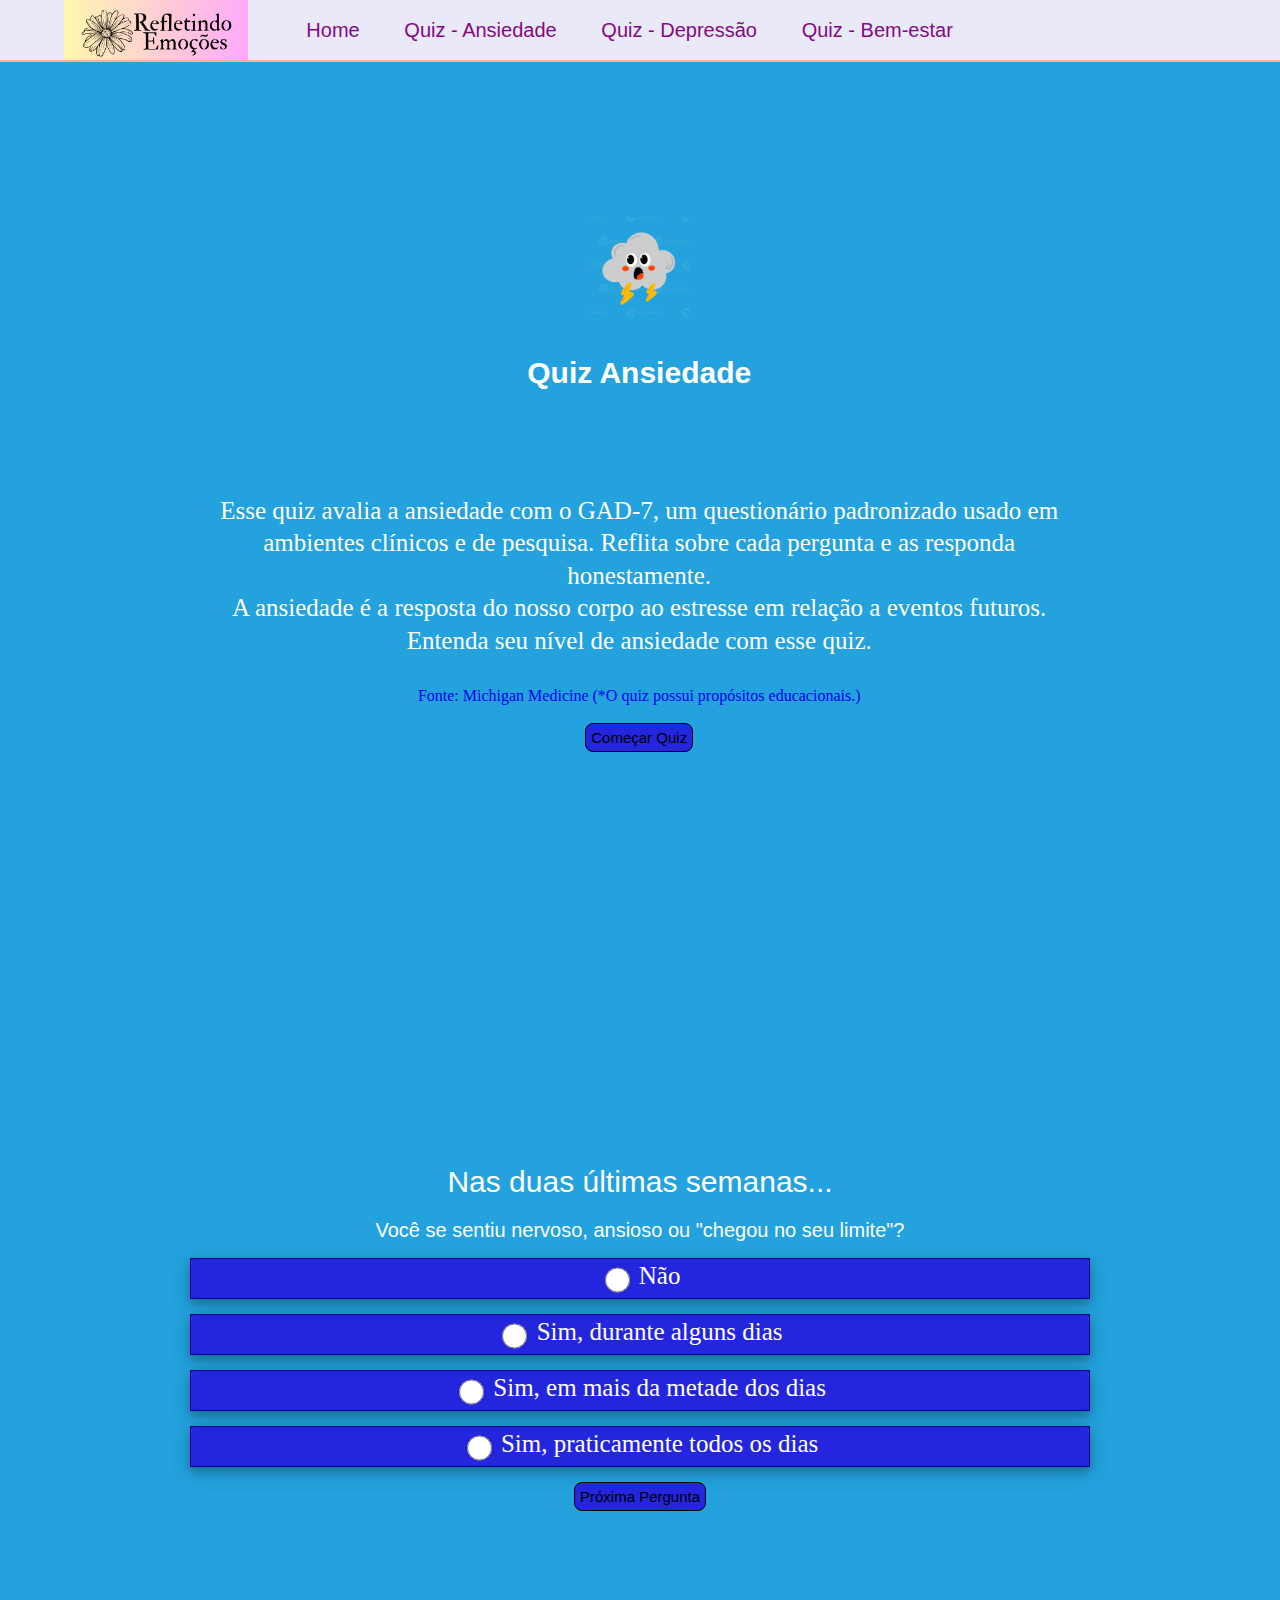
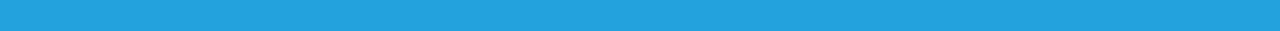
<file: quiz1.html>
<!DOCTYPE html>
<html lang="en">
<head>
    <meta charset="UTF-8">
    <meta name="viewport" content="width=device-width, initial-scale=1.0">
    <meta http-equiv="X-UA-Compatible" content="ie=edge">
    <link rel="stylesheet" href="style.css">  <!-- CSS apenas do MENU -->
    <link rel="stylesheet" href="quiz1.css">
</head>

    <title>Refletindo emoções</title>
</head>

    <body onclick="ocultarHeader()">
    <!-- MENU -->
    <nav>
        <input id="nav-toggle" type="checkbox">
        <div class="logo">    
            <img src="img/logo pronta.png" alt="">
        </div>
        <ul class="links">
            <li><a href="index.html">Home</a></li>
            <li><a href="quiz1.html">Quiz - Ansiedade</a></li>
            <li><a href="quiz2.html">Quiz - Depressão</a></li>
            <li><a href="quiz3.html">Quiz - Bem-estar</a></li>
            
        </ul>
        <label for="nav-toggle" class="icon-burger">
            <div class="line"></div>
            <div class="line"></div>
            <div class="line"></div>
        </label>
    </nav>

    <!-- HEADER -->
    <header id="cabecalho">
        <div>
            <img src="img/anxiety.png">
            <h2>Quiz Ansiedade</h2>
            <div id="p-cabecalho">
        <p>Esse quiz avalia a ansiedade com o GAD-7, um questionário padronizado usado em ambientes clínicos e de pesquisa. Reflita sobre cada pergunta e as responda honestamente.<br>A ansiedade é a resposta do nosso corpo ao estresse em relação a eventos futuros. Entenda seu nível de ansiedade com esse quiz.</p>
        <a href="https://www.uofmhealth.org/health-library/abn2339"link>Fonte: Michigan Medicine (*O quiz possui propósitos educacionais.)<br><br></a>
        <button id="comecarQuiz" onclick="iniciarQuiz()">Começar Quiz</button>
    </div> 
</header>

 <!-- QUIZ -->
    <div id="quiz">
        <div id="pergunta1">
            <h1>Nas duas últimas semanas...</h1>
            <h2>Você se sentiu nervoso, ansioso ou "chegou no seu limite"?</h2>
            <div class="r1"><input type="radio" name="q1" value="0"> Não</div>
            <div class="r2"><input type="radio" name="q1" value="1"> Sim, durante alguns dias</div>
            <div class="r3"><input type="radio" name="q1" value="2"> Sim, em mais da metade dos dias</div>
            <div class="r4"><input type="radio" name="q1" value="3"> Sim, praticamente todos os dias</div>
            <button onclick="proximaPergunta(1)">Próxima Pergunta</button>
        </div>

        <div id="pergunta2" style="display: none;">
            <h1>Nas duas últimas semanas...</h1>
            <h2>Você se preocupou muito e/ou se sentiu incapaz de controlar essas preocupações?</h2>
            <div class="r1"><input type="radio" name="q2" value="0"> Não</div>
            <div class="r2"><input type="radio" name="q2" value="1"> Sim, durante alguns dias</div>
            <div class="r3"><input type="radio" name="q2" value="2"> Sim, em mais da metade dos dias</div>
            <div class="r4"><input type="radio" name="q2" value="3"> Sim, praticamente todos os dias</div>
            <button onclick="proximaPergunta(2)">Próxima Pergunta</button>
        </div>

        <div id="pergunta3" style="display: none;">
            <h1>Nas duas últimas semanas...</h1>
            <h2>Você teve problemas para relaxar?</h2>
            <div class="r1"><input type="radio" name="q3" value="0"> Não</div>
            <div class="r2"><input type="radio" name="q3" value="1"> Sim, durante alguns dias</div>
            <div class="r3"><input type="radio" name="q3" value="2"> Sim, em mais da metade dos dias</div>
            <div class="r4"><input type="radio" name="q3" value="3"> Sim, praticamente todos os dias</div>
            <button onclick="proximaPergunta(3)">Próxima Pergunta</button>
        </div>

        <div id="pergunta4" style="display: none;">
            <h1>Nas duas últimas semanas...</h1>
            <h2>Você se sentiu tão inquieto a ponto de ser difícil ficar parado</h2>
            <div class="r1"><input type="radio" name="q4" value="0"> Não</div>
            <div class="r2"><input type="radio" name="q4" value="1"> Sim, durante alguns dias</div>
            <div class="r3"><input type="radio" name="q4" value="2"> Sim, em mais da metade dos dias</div>
            <div class="r4"><input type="radio" name="q4" value="3"> Sim, praticamente todos os dias</div>
            <button onclick="proximaPergunta(4)">Próxima Pergunta</button>
        </div>

        <div id="pergunta5" style="display: none;">
            <h1>Nas duas últimas semanas...</h1>
            <h2>Você se sentiu facilmente entediado ou irritado?</h2>
            <div class="r1"><input type="radio" name="q5" value="0"> Não</div>
            <div class="r2"><input type="radio" name="q5" value="1"> Sim, durante alguns dias</div>
            <div class="r3"><input type="radio" name="q5" value="2"> Sim, em mais da metade dos dias</div>
            <div class="r4"><input type="radio" name="q5" value="3"> Sim, praticamente todos os dias</div>
            <button onclick="proximaPergunta(5)">Próxima Pergunta</button>
        </div>

        <div id="pergunta6" style="display: none;">
            <h1>Nas duas últimas semanas...</h1>
            <h2>Você sentiu medo como se algo ruim pudesse acontecer?</h2>
            <div class="r1"><input type="radio" name="q6" value="0"> Não</div>
            <div class="r2"><input type="radio" name="q6" value="1"> Sim, durante alguns dias</div>
            <div class="r3"><input type="radio" name="q6" value="2"> Sim, em mais da metade dos dias</div>
            <div class="r4"><input type="radio" name="q6" value="3"> Sim, praticamente todos os dias</div>
            <button onclick="proximaPergunta(6)">Próxima Pergunta</button>
        </div>

        <div id="pergunta7" style="display: none;">
            <h1>Nas duas últimas semanas...</h1>
            <h2>O quão difícil foi/é trabalhar, estudar, cuidar das coisas em casa  e de si ou conviver com outras pessoas, passando por esses problemas?</h2>
            <div class="r1"><input type="radio" name="q7" value="0"> Nenhuma dificuldade</div>
            <div class="r2"><input type="radio" name="q7" value="1"> Um pouco difícil</div>
            <div class="r3"><input type="radio" name="q7" value="2"> Muito difícil</div>
            <div class="r4"><input type="radio" name="q7" value="3"> Extremamente difícil</div>
            <button onclick="proximaPergunta(7)">Próxima Pergunta</button>
        </div>
    
        <div id="resultado" style="display: none;">
            <h2>Resultado</h2>
            <p id="mensagem"></p>
            <p id="pontuacao"></p>

             <!-- MENSAGENS -->
        <div id="mensagem-none" style="display: none;">
            <p>Ansiedade leve: seus níveis de ansiedade recente estão dentro de limites saudáveis.<br>Algumas dicas rápidas ainda podem ser úteis quando você se sentir ansioso:<br>Faça exercícios de respiração;<br>Escreva sobre o seu dia;<br>Acolha-se, assim como se acolhe um amigo.</p>
            </div>
            
        <div id="mensagem-leve" style="display: none;">
            <p>Há indícios de ansiedade moderada: seus níveis de ansiedade recente estão dentro de limites saudáveis.<br>Algumas dicas rápidas ainda podem ser úteis quando você se sentir ansioso:<br>Faça exercícios de respiração;<br>Escreva sobre o seu dia;<br>Acolha-se, assim como se acolhe um amigo.</p>
            </div>
            
        <div id="mensagem-moderada" style="display: none;">
            <p>Há indícios de ansiedade moderadamente grave: seus níveis recentes de ansiedade estão dentro da faixa recomendada para consultar um médico.<br>Algumas dicas rápidas para gerenciar a ansiedade nesse momento:<br>Faça exercícios de respiração;<br>Escreva sobre o seu dia;<br>Acolha-se, assim como se acolhe um amigo.</p>
            </div>
            
        <div id="mensagem-severa" style="display: none;">
            <p>Há indícios de ansiedade severa: seus níveis recentes de ansiedade estão dentro da faixa recomendada para consultar um médico.<br>Algumas dicas rápidas para gerenciar a ansiedade nesse momento:<br>Faça exercícios de respiração;<br>Escreva sobre o seu dia;<br>Acolha-se, assim como se acolhe um amigo.</p>
            </div>
            </div> 
        </div>
        
    <!-- JS-RESULTADO -->
    <script>
        var pontuacaoTotal = 0;
    
        function ocultarHeader() {
            document.querySelector('#cabecalho').style.display = 'none';
        }

        function iniciarQuiz() {
            document.querySelector('#comecarQuiz').style.display = 'none';
            document.querySelector('#quiz').style.display = 'block'; 
        }
        function proximaPergunta(numeroPergunta) {
            var perguntaAtual = document.querySelector('#pergunta' + numeroPergunta);
            var proximaPergunta = document.querySelector('#pergunta' + (numeroPergunta + 1));
            
            if (perguntaAtual) {
                perguntaAtual.style.display = 'none'; 
                var respostas = document.querySelector('input[name="q' + numeroPergunta + '"]:checked');
                if (respostas) {
                    pontuacaoTotal += parseInt(respostas.value);
                }
            }

            if (proximaPergunta) {
                proximaPergunta.style.display = 'block'; 
            } else {
                calcularPontuacao();
            }
        }

        function calcularPontuacao() {
            var mensagem = "";
            var pontuacao = pontuacaoTotal;

            if (pontuacao >= 0 && pontuacao <= 4) {
                exibirMensagem('mensagem-none');
            } else if (pontuacao >= 5 && pontuacao <= 9) {
                exibirMensagem('mensagem-leve');
            } else if (pontuacao >= 10 && pontuacao <= 14) {
                exibirMensagem('mensagem-moderada');
            } else if (pontuacao >= 15 && pontuacao <= 21) {
                exibirMensagem('mensagem-severa');
            }

            document.querySelector('#resultado').style.display = 'block';
            document.querySelector('#pontuacao').innerText = "Pontuação total: " + pontuacao + "/21"+"\nLembre-se de que o quiz é apenas para fins educacionais. Você não deve tratar o resultado como um diagnóstico.";
        }
        function exibirMensagem(mensagemId) {
            document.querySelector('#mensagem-none').style.display = 'none';
            document.querySelector('#mensagem-leve').style.display = 'none';
            document.querySelector('#mensagem-moderada').style.display = 'none';
            document.querySelector('#mensagem-severa').style.display = 'none';
            document.getElementById(mensagemId).style.display = 'block';
        }
    </script>
</body>
</html>
</file>
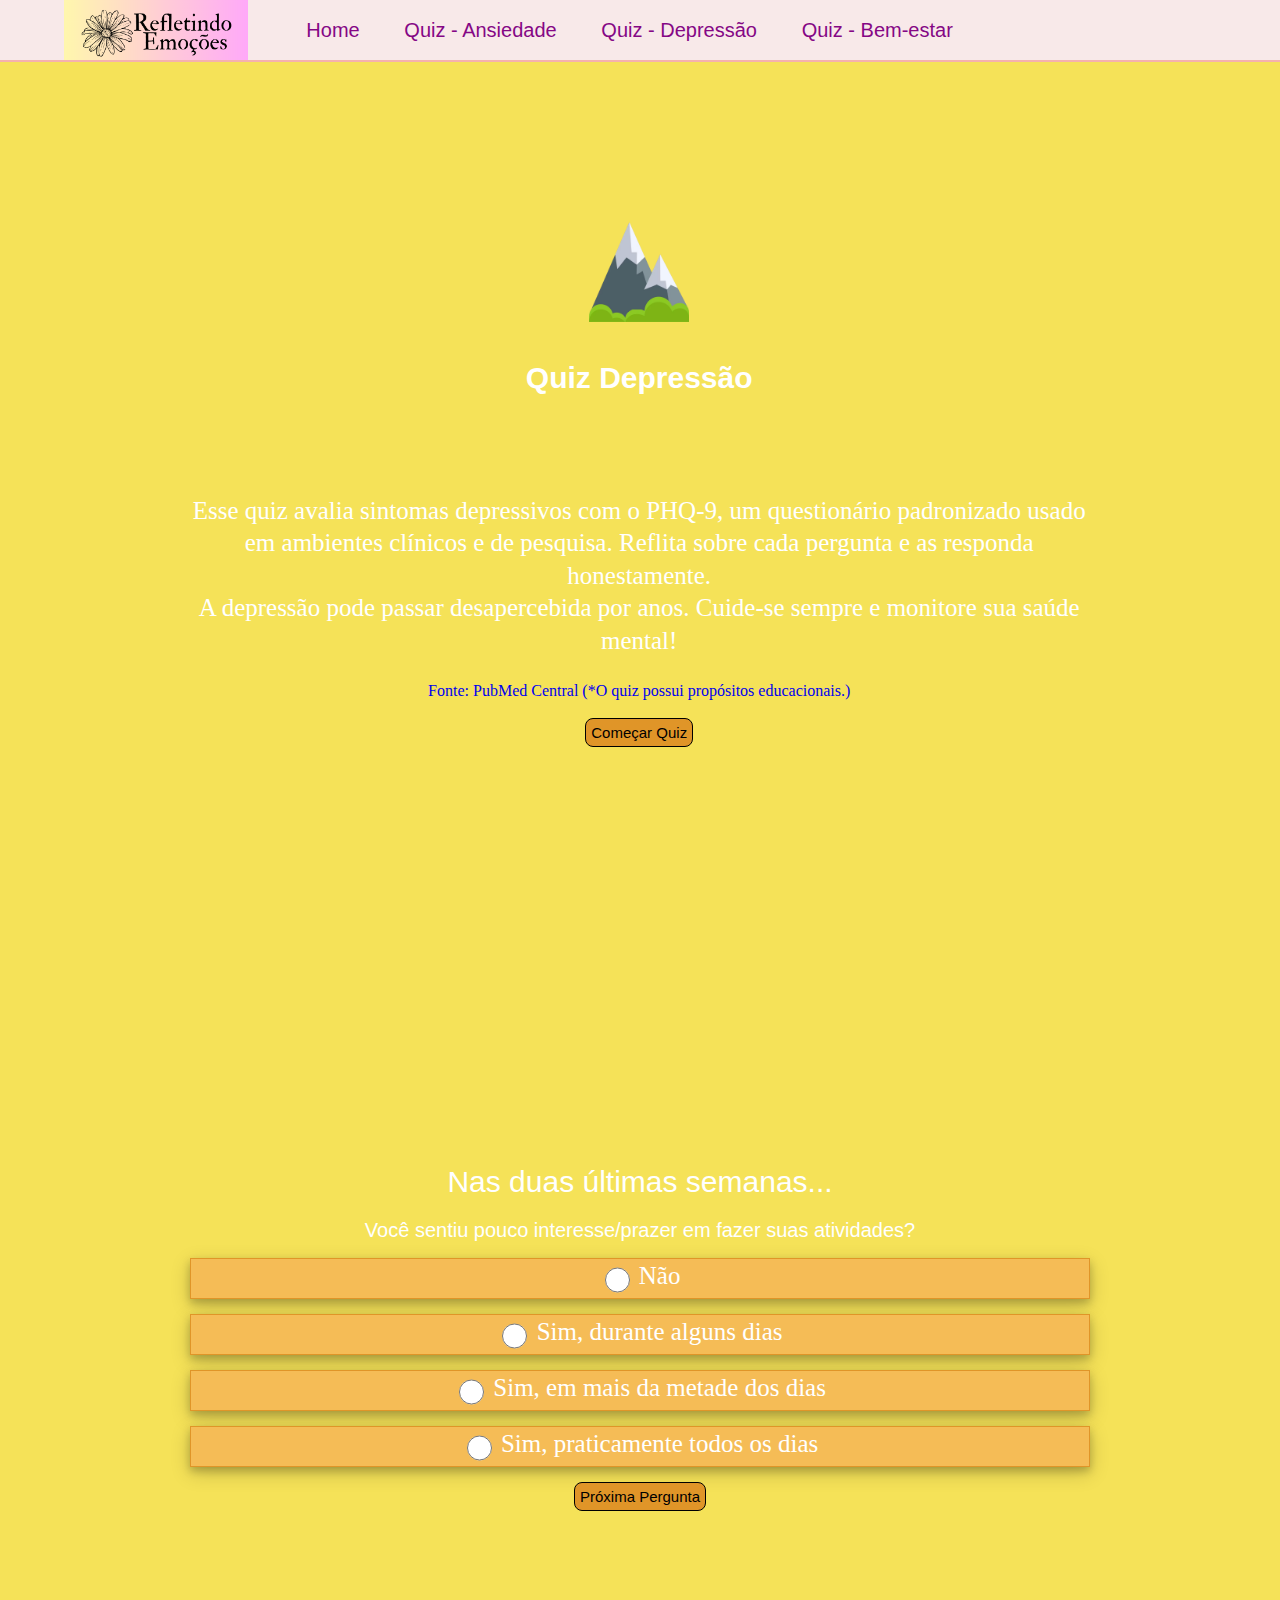
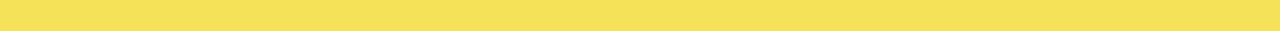
<file: quiz2.html>
<!DOCTYPE html>
<html lang="en">
<head>
    <meta charset="UTF-8">
    <meta name="viewport" content="width=device-width, initial-scale=1.0">
    <meta http-equiv="X-UA-Compatible" content="ie=edge">
    <link rel="stylesheet" href="style.css">  <!-- CSS apenas do MENU -->
    <link rel="stylesheet" href="quiz2.css">
</head>

<title>Refletindo emoções</title>
</head>

    <body onclick="ocultarHeader()">
    <!-- MENU -->
    <nav>
        <input id="nav-toggle" type="checkbox">
        <div class="logo">    
            <img src="img/logo pronta.png" alt="">
        </div>
        <ul class="links">
            <li><a href="index.html">Home</a></li>
            <li><a href="quiz1.html">Quiz - Ansiedade</a></li>
            <li><a href="quiz2.html">Quiz - Depressão</a></li>
            <li><a href="quiz3.html">Quiz - Bem-estar</a></li>
            
        </ul>
        <label for="nav-toggle" class="icon-burger">
            <div class="line"></div>
            <div class="line"></div>
            <div class="line"></div>
        </label>
    </nav>

    <!-- HEADER -->
<header id="cabecalho">
    <div>
        <img src="img/montanha_318-494459.avif">
        <h2>Quiz Depressão</h2>
        <div id="p-cabecalho">
            <p>Esse quiz avalia sintomas depressivos com o PHQ-9, um questionário padronizado usado em ambientes clínicos e de pesquisa. Reflita sobre cada pergunta e as responda honestamente.<br>A depressão pode passar desapercebida por anos. Cuide-se sempre e monitore sua saúde mental!</p>
        </div>     
        <a href="https://www.ncbi.nlm.nih.gov/pmc/articles/PMC1495268/"link>Fonte: PubMed Central (*O quiz possui propósitos educacionais.)<br><br></a>
        <button id="comecarQuiz" onclick="iniciarQuiz()">Começar Quiz</button>
    </div>  
</header>

 <!-- QUIZ -->
    <div id="quiz" >
        <div id="pergunta1" class="perguntas">
            <h1>Nas duas últimas semanas...</h1>
            <h2>Você sentiu pouco interesse/prazer em fazer suas atividades?</h2>
            <div class="r1"><input type="radio" name="q1" value="0"> Não</div>
            <div class="r2"><input type="radio" name="q1" value="1"> Sim, durante alguns dias</div>
            <div class="r3"><input type="radio" name="q1" value="2"> Sim, em mais da metade dos dias</div>
            <div class="r4"><input type="radio" name="q1" value="3"> Sim, praticamente todos os dias</div>
            <button onclick="proximaPergunta(1)">Próxima Pergunta</button>
        </div>

        <div id="pergunta2" style="display: none;" class="perguntas">
            <h1>Nas duas últimas semanas...</h1>
            <h2>Você se sentiu pra baixo ou sem esperanças?</h2>
            <div class="r1"><input type="radio" name="q2" value="0"> Não</div>
            <div class="r2"><input type="radio" name="q2" value="1"> Sim, durante alguns dias</div>
            <div class="r3"><input type="radio" name="q2" value="2"> Sim, em mais da metade dos dias</div>
            <div class="r4"><input type="radio" name="q2" value="3"> Sim, praticamente todos os dias</div>
            <button onclick="proximaPergunta(2)">Próxima Pergunta</button>
            
        </div>

        <div id="pergunta3" style="display: none;" class="perguntas">
            <h1>Nas duas últimas semanas...</h1>
            <h2>Você teve problemas para dormir ou sentiu muito sono?</h2>
            <div class="r1"><input type="radio" name="q3" value="0"> Não</div>
            <div class="r2"><input type="radio" name="q3" value="1"> Sim, durante alguns dias</div>
            <div class="r3"><input type="radio" name="q3" value="2"> Sim, em mais da metade dos dias</div>
            <div class="r4"><input type="radio" name="q3" value="3"> Sim, praticamente todos os dias</div>
            <button onclick="proximaPergunta(3)">Próxima Pergunta</button>
        </div>

        <div id="pergunta4" style="display: none;" class="perguntas">
            <h1>Nas duas últimas semanas...</h1>
            <h2>Você se sentiu cansado ou com pouca energia?</h2>
            <div class="r1"><input type="radio" name="q4" value="0"> Não</div>
            <div class="r2"><input type="radio" name="q4" value="1"> Sim, durante alguns dias</div>
            <div class="r3"><input type="radio" name="q4" value="2"> Sim, em mais da metade dos dias</div>
            <div class="r4"><input type="radio" name="q4" value="3"> Sim, praticamente todos os dias</div>
            <button onclick="proximaPergunta(4)">Próxima Pergunta</button>
        </div>

        <div id="pergunta5" style="display: none;" class="perguntas">
            <h1>Nas duas últimas semanas...</h1>
            <h2>Você ficou sem apetite ou sentiu fome demais?</h2>
            <div class="r1"><input type="radio" name="q5" value="0"> Não</div>
            <div class="r2"><input type="radio" name="q5" value="1"> Sim, durante alguns dias</div>
            <div class="r3"><input type="radio" name="q5" value="2"> Sim, em mais da metade dos dias</div>
            <div class="r4"><input type="radio" name="q5" value="3"> Sim, praticamente todos os dias</div>
            <button onclick="proximaPergunta(5)">Próxima Pergunta</button>
        </div>

        <div id="pergunta6" style="display: none;" class="perguntas">
            <h1>Nas duas últimas semanas...</h1>
            <h2>Você chegou a pensar que é um fracasso e/ou uma vergonha para sua família ou para si?</h2>
            <div class="r1"><input type="radio" name="q6" value="0"> Não</div>
            <div class="r2"><input type="radio" name="q6" value="1"> Sim, durante alguns dias</div>
            <div class="r3"><input type="radio" name="q6" value="2"> Sim, em mais da metade dos dias</div>
            <div class="r4"><input type="radio" name="q6" value="3"> Sim, praticamente todos os dias</div>
            <button onclick="proximaPergunta(6)">Próxima Pergunta</button>
        </div>

        <div id="pergunta7" style="display: none;" class="perguntas">
            <h1>Nas duas últimas semanas...</h1>
            <h2>Você teve problemas para se concentrar nas suas atividades, mesmo as rotineiras?</h2>
            <div class="r1"><input type="radio" name="q7" value="0"> Não</div>
            <div class="r2"><input type="radio" name="q7" value="1"> Sim, durante alguns dias</div>
            <div class="r3"><input type="radio" name="q7" value="2"> Sim, em mais da metade dos dias</div>
            <div class="r4"><input type="radio" name="q7" value="3"> Sim, praticamente todos os dias</div>
            <button onclick="proximaPergunta(7)">Próxima Pergunta</button>
        </div>

        <div id="pergunta8" style="display: none;" class="perguntas">
            <h1>Nas duas últimas semanas...</h1>
            <h2>Você pensou em machucar a si mesmo?</h2>
            <div class="r1"><input type="radio" name="q8" value="0"> Não</div>
            <div class="r2"><input type="radio" name="q8" value="1"> Sim, durante alguns dias</div>
            <div class="r3"><input type="radio" name="q8" value="2"> Sim, em mais da metade dos dias</div>
            <div class="r4"><input type="radio" name="q8" value="3"> Sim, praticamente todos os dias</div>
            <button onclick="proximaPergunta(8)">Próxima Pergunta</button>
        </div>

        <div id="pergunta9" style="display: none;" class="perguntas">
            <h1>Nas duas últimas semanas...</h1>
            <h2>O quão difícil foi/é trabalhar, estudar, cuidar das coisas em casa  e de si ou conviver com outras pessoas, passando por esses problemas?</h2>
            <div class="r1"><input type="radio" name="q9" value="0"> Nenhuma dificuldade</div>
            <div class="r2"><input type="radio" name="q9" value="1"> Um pouco difícil</div>
            <div class="r3"><input type="radio" name="q9" value="2"> Muito difícil</div>
            <div class="r4"><input type="radio" name="q9" value="3"> Extremamente difícil</div>
            <button onclick="proximaPergunta(9)">Próxima Pergunta</button>
        </div>
    
        <div id="resultado" style="display: none;">
            <h2>Resultado</h2>
            <p id="mensagem"></p>
            <p id="pontuacao"></p>
            
                <!-- MENSAGENS -->
        <div id="mensagem-none" style="display: none;" class="mensagens">
            <img src="img/felicidade.avif" alt="Feliz">
            <p>Não há indícios de depressão! Por enquanto é bom estar ciente de alguns sinais iniciais sutis de transtornos depressivos:<br>Perca de interesse em fazer coisas que você gosta;<br>Ter problemas para dormir/dormir demais;<br>Mudanças no apetite sem razões aparentes.</p>
            </div>
        
        <div id="mensagem-leve" style="display: none;" class="mensagens">
            <img src="img/umpoucofeliz.png" alt="Um pouco feliz">
            <p>Há indícios leves de depressão: sintomas depressivos leves geralmente não requerem tratamento, mas pode ser bom refazer este teste em 2 semanas para se manter vigilante. É bom estar ciente de alguns sinais iniciais sutis de transtornos depressivos:<br>Perca de interesse em fazer coisas que você gosta;<br>Ter problemas para dormir/dormir demais;<br>Mudanças no apetite sem razões aparentes.</p>
            </div>
        
        <div id="mensagem-moderada" style="display: none;" class="mensagens">
            <img src="img/neutro.png" alt="Neutro">
            <p>Com base na sua pontuação, é recomendável buscar um diagnóstico adequado de um profissional de saúde mental.<br>Dados revelam que demora cerca de 11 anos para que alguém procure tratamento psicológico.<br>Acolha-se, assim como se acolhe um amigo. Procure ajuda!</p>
            </div>
        
        <div id="mensagem-severa" style="display: none;" class="mensagens">
            <img src="img/triste.png" alt="triste">
            <p>Com base na sua pontuação, é recomendável buscar um diagnóstico adequado de um profissional de saúde mental.<br>Dados revelam que demora cerca de 11 anos para que alguém procure tratamento psicológico.<br>Acolha-se, assim como se acolhe um amigo. Procure ajuda!</p>
            </div>
        </div> 
            </div>

    <!-- JS-RESULTADO -->
    <script>
        var pontuacaoTotal = 0;
    
        function ocultarHeader() {
            document.querySelector('#cabecalho').style.display = 'none';
        }

        function iniciarQuiz() {
            document.querySelector('#comecarQuiz').style.display = 'none';
            document.querySelector('#quiz').style.display = 'block'; 
        }
        function proximaPergunta(numeroPergunta) {
            var perguntaAtual = document.querySelector('#pergunta' + numeroPergunta);
            var proximaPergunta = document.querySelector('#pergunta' + (numeroPergunta + 1));
            
            if (perguntaAtual) {
                perguntaAtual.style.display = 'none'; 
                var respostas = document.querySelector('input[name="q' + numeroPergunta + '"]:checked');
                if (respostas) {
                    pontuacaoTotal += parseInt(respostas.value);
                }
            }

            if (proximaPergunta) {
                proximaPergunta.style.display = 'block'; 
            } else {
                calcularPontuacao();
            }
        }

        function calcularPontuacao() {
            var mensagem = "";
            var pontuacao = pontuacaoTotal;

            if (pontuacao >= 0 && pontuacao <= 4) {
                exibirMensagem('mensagem-none');
            } else if (pontuacao >= 5 && pontuacao <= 9) {
                exibirMensagem('mensagem-leve');
            } else if (pontuacao >= 10 && pontuacao <= 19) {
                exibirMensagem('mensagem-moderada');
            } else if (pontuacao >= 20 && pontuacao <= 27) {
                exibirMensagem('mensagem-severa');
            }

            document.querySelector('#resultado').style.display = 'block';
            document.querySelector('#pontuacao').innerText = "Pontuação total: " + pontuacao + "/27"+"\nLembre-se de que o quiz é apenas para fins educacionais. Você não deve tratar o resultado como um diagnóstico.";
        }
        function exibirMensagem(mensagemId) {
            document.querySelector('#mensagem-none').style.display = 'none';
            document.querySelector('#mensagem-leve').style.display = 'none';
            document.querySelector('#mensagem-moderada').style.display = 'none';
            document.querySelector('#mensagem-severa').style.display = 'none';
            document.getElementById(mensagemId).style.display = 'block';
        }
    </script>
</body>
</html>
</file>
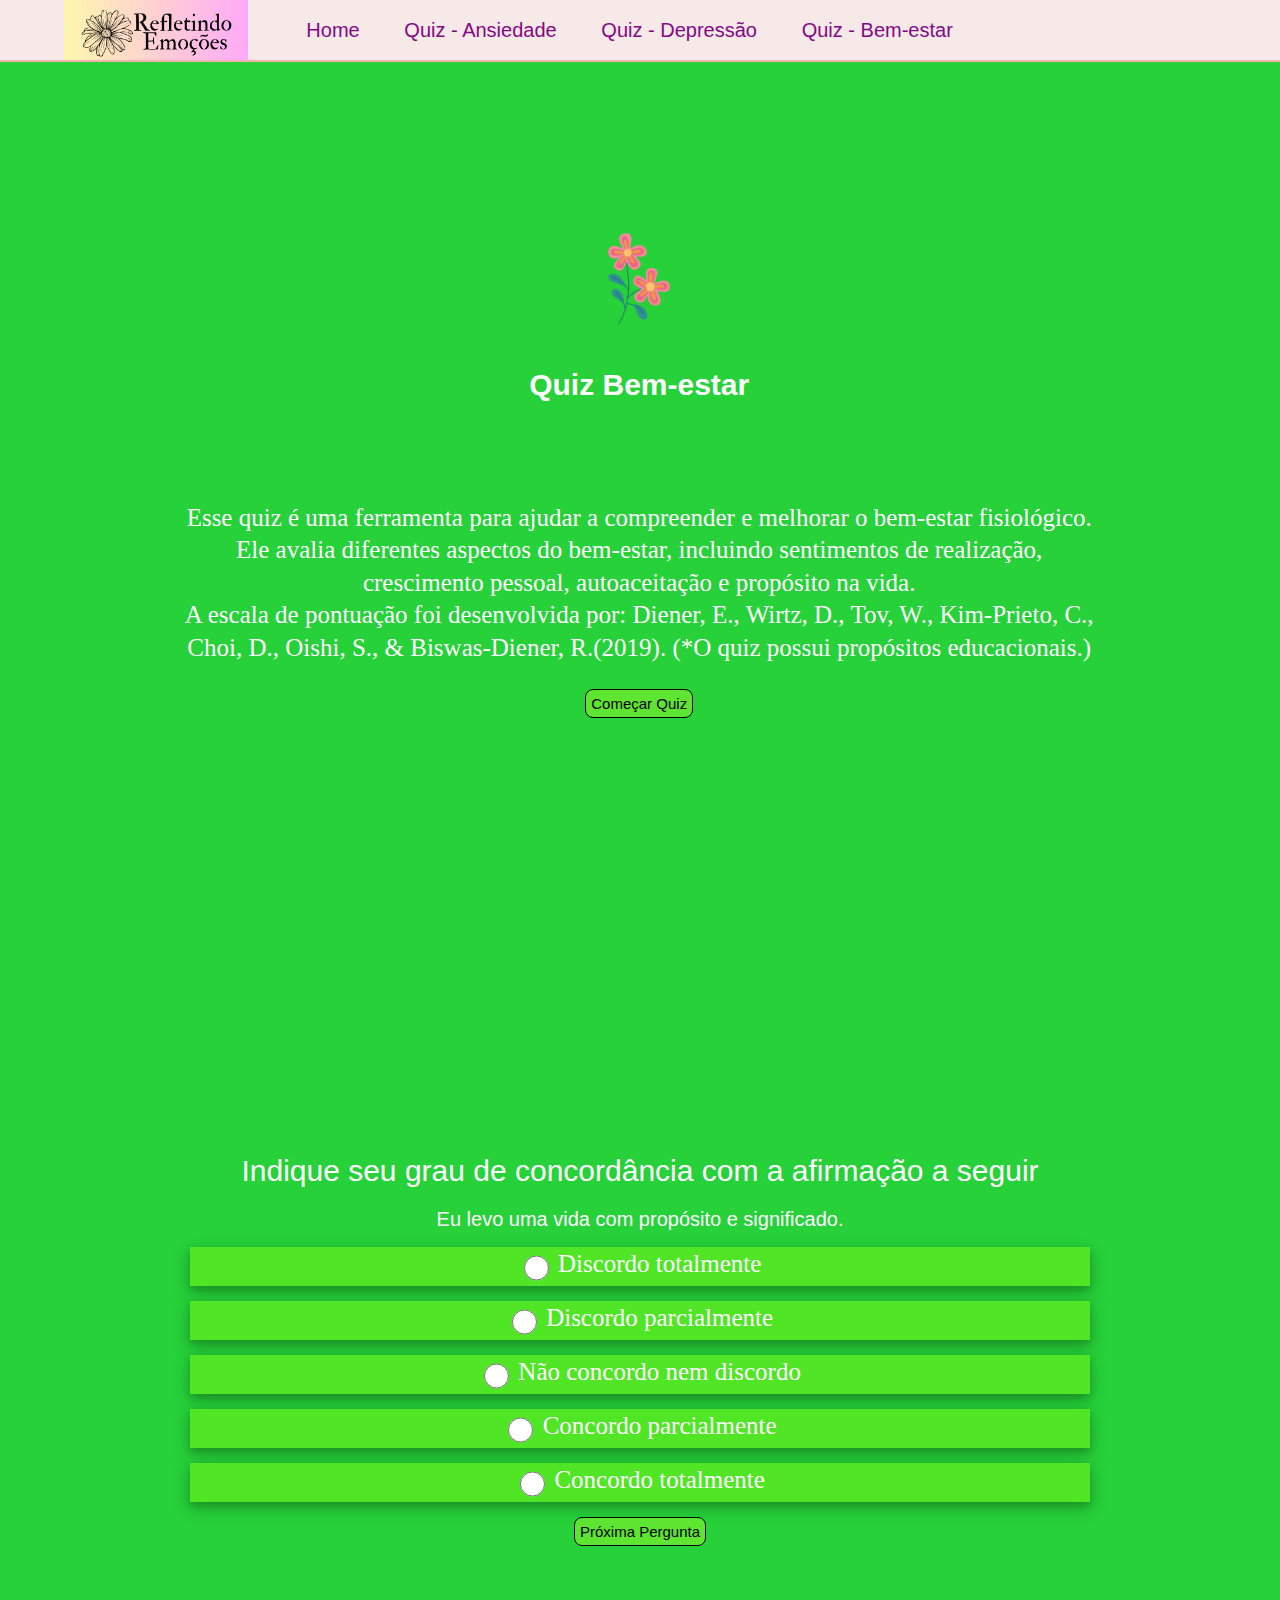
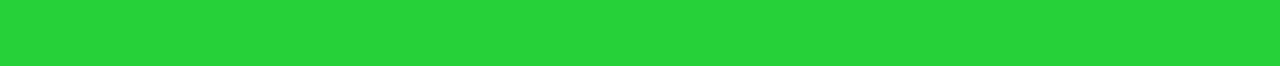
<file: quiz3.html>
<!DOCTYPE html>
<html lang="en">
<head>
    <meta charset="UTF-8">
    <meta name="viewport" content="width=device-width, initial-scale=1.0">
    <meta http-equiv="X-UA-Compatible" content="ie=edge">
    <link rel="stylesheet" href="style.css">  <!-- CSS apenas do MENU -->
    <link rel="stylesheet" href="quiz3.css">
</head>

<title>Refletindo emoções</title>
</head>

    <body onclick="ocultarHeader()">
    <!-- MENU -->
    <nav>
        <input id="nav-toggle" type="checkbox">
        <div class="logo">    
            <img src="img/logo pronta.png" alt="">
        </div>
        <ul class="links">
            <li><a href="index.html">Home</a></li>
            <li><a href="quiz1.html">Quiz - Ansiedade</a></li>
            <li><a href="quiz2.html">Quiz - Depressão</a></li>
            <li><a href="quiz3.html">Quiz - Bem-estar</a></li>
            
        </ul>
        <label for="nav-toggle" class="icon-burger">
            <div class="line"></div>
            <div class="line"></div>
            <div class="line"></div>
        </label>
    </nav>

     <!-- HEADER -->
<header id="cabecalho">
    <div>
        <img src="img/flor.png" alt="Flor">
        <h2>Quiz Bem-estar</h2>
        <p>Esse quiz é uma ferramenta para ajudar a compreender e melhorar o bem-estar fisiológico. Ele avalia diferentes aspectos do bem-estar, incluindo sentimentos de realização, crescimento pessoal, autoaceitação e propósito na vida.<br>
        A escala de pontuação foi desenvolvida por: Diener, E., Wirtz, D., Tov, W., Kim-Prieto, C., Choi, D., Oishi, S., & Biswas-Diener, R.(2019). (*O quiz possui propósitos educacionais.)</p>
        <button id="comecarQuiz" onclick="iniciarQuiz()">Começar Quiz</button>
    </div> 
</header>

 <!-- QUIZ -->
    <div id="quiz">
        <div id="pergunta1" class="perguntas">
            <h1>Indique seu grau de concordância com a afirmação a seguir</h1>
            <h2>Eu levo uma vida com propósito e significado.</h2>
            <div class="r1"><input type="radio" name="q1" value="0"> Discordo totalmente</div>
            <div class="r2"><input type="radio" name="q1" value="1"> Discordo parcialmente</div>
            <div class="r3"><input type="radio" name="q1" value="2"> Não concordo nem discordo</div>
            <div class="r4"><input type="radio" name="q1" value="3"> Concordo parcialmente</div>
            <div class="r5"><input type="radio" name="q1" value="4"> Concordo totalmente</div>
            <button onclick="proximaPergunta(1)">Próxima Pergunta</button>
        </div>

        <div id="pergunta2" style="display: none;" class="perguntas">
            <h1>Indique seu grau de concordância com a afirmação a seguir</h1>
            <h2>Minhas relações sociais me dão apoio e são gratificantes.</h2>
            <div class="r1"><input type="radio" name="q2" value="0"> Discordo totalmente</div>
            <div class="r2"><input type="radio" name="q2" value="1"> Discordo parcialmente</div>
            <div class="r3"><input type="radio" name="q2" value="2"> Não concordo nem discordo</div>
            <div class="r4"><input type="radio" name="q2" value="3"> Concordo parcialmente</div>
            <div class="r5"><input type="radio" name="q2" value="4"> Concordo totalmente</div>
            <button onclick="proximaPergunta(2)">Próxima Pergunta</button>
        </div>

        <div id="pergunta3" style="display: none;" class="perguntas">
            <h1>Indique seu grau de concordância com a afirmação a seguir</h1>
            <h2>Me empolgo com minhas atividades diárias.</h2>
            <div class="r1"><input type="radio" name="q3" value="0"> Discordo totalmente</div>
            <div class="r2"><input type="radio" name="q3" value="1"> Discordo parcialmente</div>
            <div class="r3"><input type="radio" name="q3" value="2"> Não concordo nem discordo</div>
            <div class="r4"><input type="radio" name="q3" value="3"> Concordo parcialmente</div>
            <div class="r5"><input type="radio" name="q3" value="4"> Concordo totalmente</div>
            <button onclick="proximaPergunta(3)">Próxima Pergunta</button>
        </div>

        <div id="pergunta4" style="display: none;" class="perguntas">
            <h1>Indique seu grau de concordância com a afirmação a seguir</h1>
            <h2>Contribuo para a felicidade e bem-estar dos outros.</h2>
            <div class="r1"><input type="radio" name="q4" value="0"> Discordo totalmente</div>
            <div class="r2"><input type="radio" name="q4" value="1"> Discordo parcialmente</div>
            <div class="r3"><input type="radio" name="q4" value="2"> Não concordo nem discordo</div>
            <div class="r4"><input type="radio" name="q4" value="3"> Concordo parcialmente</div>
            <div class="r5"><input type="radio" name="q4" value="4"> Concordo totalmente</div>
            <button onclick="proximaPergunta(4)">Próxima Pergunta</button>
        </div>

        <div id="pergunta5" style="display: none;" class="perguntas">
            <h1>Indique seu grau de concordância com a afirmação a seguir</h1>
            <h2>Sou competente e capaz de fazer atividades que são importantes para mim.</h2>
            <div class="r1"><input type="radio" name="q5" value="0"> Discordo totalmente</div>
            <div class="r2"><input type="radio" name="q5" value="1"> Discordo parcialmente</div>
            <div class="r3"><input type="radio" name="q5" value="2"> Não concordo nem discordo</div>
            <div class="r4"><input type="radio" name="q5" value="3"> Concordo parcialmente</div>
            <div class="r5"><input type="radio" name="q5" value="4"> Concordo totalmente</div>
            <button onclick="proximaPergunta(5)">Próxima Pergunta</button>
        </div>

        <div id="pergunta6" style="display: none;" class="perguntas">
            <h1>Indique seu grau de concordância com a afirmação a seguir</h1>
            <h2>Sou uma boa pessoa e minha vida é boa.</h2>
            <div class="r1"><input type="radio" name="q6" value="0"> Discordo totalmente</div>
            <div class="r2"><input type="radio" name="q6" value="1"> Discordo parcialmente</div>
            <div class="r3"><input type="radio" name="q6" value="2"> Não concordo nem discordo</div>
            <div class="r4"><input type="radio" name="q6" value="3"> Concordo parcialmente</div>
            <div class="r5"><input type="radio" name="q6" value="4"> Concordo totalmente</div>
            <button onclick="proximaPergunta(6)">Próxima Pergunta</button>
        </div>

        <div id="pergunta7" style="display: none;" class="perguntas">
            <h1>Indique seu grau de concordância com a afirmação a seguir</h1>
            <h2>Estou otimista em relação ao meu futuro.</h2>
            <div class="r1"><input type="radio" name="q7" value="0"> Discordo totalmente</div>
            <div class="r2"><input type="radio" name="q7" value="1"> Discordo parcialmente</div>
            <div class="r3"><input type="radio" name="q7" value="2"> Não concordo nem discordo</div>
            <div class="r4"><input type="radio" name="q7" value="3"> Concordo parcialmente</div>
            <div class="r5"><input type="radio" name="q7" value="4"> Concordo totalmente</div>
            <button onclick="proximaPergunta(7)">Próxima Pergunta</button>
        </div>
    
        <div id="pergunta8" style="display: none;" class="perguntas">
            <h1>Indique seu grau de concordância com a afirmação a seguir</h1>
            <h2>As pessoas me respeitam.</h2>
            <div class="r1"><input type="radio" name="q8" value="0"> Discordo totalmente</div>
            <div class="r2"><input type="radio" name="q8" value="1"> Discordo parcialmente</div>
            <div class="r3"><input type="radio" name="q8" value="2"> Não concordo nem discordo</div>
            <div class="r4"><input type="radio" name="q8" value="3"> Concordo parcialmente</div>
            <div class="r5"><input type="radio" name="q8" value="4"> Concordo totalmente</div>
            <button onclick="proximaPergunta(8)">Próxima Pergunta</button>
        </div>

        <div id="resultado" style="display: none;" class="perguntas">
            <h2>Resultado</h2>
            <p id="mensagem"></p>
            <p id="pontuacao"></p>

                    <!-- MENSAGENS -->
        <div id="mensagem-insatisfacao" style="display: none;" class="perguntas">
            <p>Como muitos, você pode estar se sentindo insatisfeito com sua situação atual. Apenas lembre-se que é normal. Não seria surpreendente se algumas pessoas que você conhece também sentissem o mesmo, mas estivessem nervosas demais para dizer algo sobre isso. Continue investindo em você mesmo e você verá resultados. Busque ajuda! Acolha-se, assim como se acolhe um amigo!🌻</p>
        </div>

        <div id="mensagem-destaques" style="display: none;" class="perguntas">
            <p>Como muitos, você tem destaques em algumas áreas da sua vida, mas também pode estar enfrentando alguns desafios ou fatores estressantes. Isso é normal para todos e todos temos altos e baixos de vez em quando. Continue investindo em você mesmo e você verá resultados!🌻</p>
        </div>

        <div id="mensagem-proposito" style="display: none;" class="perguntas">
            <p>🌟Você tem um senso de propósito e significado em sua vida, relacionamentos positivos com outras pessoas e sentimentos de crescimento e realização pessoal. Continue o que você está fazendo!🌟</p>
        </div>

    </div>
    
    </div>

 <!-- JS-RESULTADO -->
    <script>
        var pontuacaoTotal = 0;
    
        function ocultarHeader() {
            document.querySelector('#cabecalho').style.display = 'none';
        }

        function iniciarQuiz() {
            document.querySelector('#comecarQuiz').style.display = 'none';
            document.querySelector('#quiz').style.display = 'block'; 
        }
        function proximaPergunta(numeroPergunta) {
            var perguntaAtual = document.querySelector('#pergunta' + numeroPergunta);
            var proximaPergunta = document.querySelector('#pergunta' + (numeroPergunta + 1));
            
            if (perguntaAtual) {
                perguntaAtual.style.display = 'none'; 
                var respostas = document.querySelector('input[name="q' + numeroPergunta + '"]:checked');
                if (respostas) {
                    pontuacaoTotal += parseInt(respostas.value);
                }
            }

            if (proximaPergunta) {
                proximaPergunta.style.display = 'block'; 
            } else {
                calcularPontuacao();
            }
        }
    
        function calcularPontuacao() {
            var pontuacao = pontuacaoTotal;
            if (pontuacao >= 0 && pontuacao <= 9) {
                exibirMensagem('mensagem-insatisfacao');
            } else if (pontuacao >= 10 && pontuacao <= 23) {
                exibirMensagem('mensagem-destaques');
            } else if (pontuacao >= 24 && pontuacao <= 32) {
                exibirMensagem('mensagem-proposito');
            }

            document.querySelector('#resultado').style.display = 'block';
            document.querySelector('#pontuacao').innerText = "Pontuação total: " + pontuacao + "/32" + "\nLembre-se de que o quiz é apenas para fins educacionais. Você não deve tratar o resultado como um diagnóstico.";
        }

        function exibirMensagem(mensagemId) {
            document.querySelector('#mensagem-insatisfacao').style.display = 'none';
            document.querySelector('#mensagem-destaques').style.display = 'none';
            document.querySelector('#mensagem-proposito').style.display = 'none';
            document.getElementById(mensagemId).style.display = 'block';
        }
    </script>
</body>
</html>
</file>
<file: style.css>
/* MENU STYLES */
nav {
	position: fixed;
	z-index: 10;
	left: 0;
	right: 0;
	top: 0;
	font-family:'Trebuchet MS', 'Lucida Sans Unicode', 'Lucida Grande', 'Lucida Sans', Arial, sans-serif;
	padding: 0 5%;
	height: 60px;
	background: none;
	border-bottom: 2px solid #f5b1ae;
}
nav .logo {
	float: left;
	width: 220px;
	height: 60px;
	display: flex;
	align-items: left;
	font-size: 24px;
    margin-top: 0px;
}
nav .links {
	float: center;
	padding: 0;
	margin: 0;
	width: 60%;
	height: 100%;
	display: flex;
	justify-content: space-around;
	align-items: center;
}
nav .links li {
	list-style: none;
}
nav .links a {
	display: block;
	padding: 1em;
	font-size: 20px;
	color: #850785;
	text-decoration: double;
}
 a:hover {
	background-color: #f8e9e9;
  }
#nav-toggle {
	position: absolute;
	top: -100px;
}
nav .icon-burger {
	display: none;
	position: absolute;
	right: 5%;
	top: 50%;
	transform: translateY(-50%);
}
nav .icon-burger .line {
	width: 30px;
	height: 5px;
	background-color: #850785;
	margin: 5px;
	border-radius: 3px;
	transition: all .3s ease-in-out;
}
/* MENU RESPOSIVIDADE */
@media screen and (max-width: 768px) {
	nav .logo {
		float: none;
		width: 200px;
		justify-content: left;
	}
	nav .links {
		float: none;
		position: fixed;
		z-index: 9;
		left: 0;
		right: 0;
		top: 100px;
		bottom: 100%;
		width: auto;
		height: auto;
		flex-direction: column;
		justify-content: space-evenly;
		background-color: #fff;
		overflow: hidden;
		box-sizing: border-box;
		transition: all .5s ease-in-out;
	}
	nav .links a {
		font-size: 20px;
	}
	nav :checked ~ .links {
		bottom: 0;
	}
	nav .icon-burger {
		display: block;
	}
	nav :checked ~ .icon-burger .line:nth-child(1) {
		transform: translateY(10px) rotate(225deg);
	}
	nav :checked ~ .icon-burger .line:nth-child(3) {
		transform: translateY(-10px) rotate(-225deg);
	}
	nav :checked ~ .icon-burger .line:nth-child(2) {
		opacity: 0;
	}
	
}
</file>
<file: quiz1.css>
body {
  text-align: center;
  margin: 0;
  padding: 100px; 
  background-color:  rgb(35, 162, 221);
  overflow-y:hidden;
  overflow-x: hidden;
  display: flex;
  flex-direction: column;
  justify-content: center;
  color: white;
}

/* MENU STYLES */
nav {
position: fixed;
z-index: 10;
left: 0;
right: 0;
top: 0;
font-family:'Trebuchet MS', 'Lucida Sans Unicode', 'Lucida Grande', 'Lucida Sans', Arial, sans-serif;
padding: 0 5%;
height: 60px;
background:#eae9f8;
border-bottom: 2px solid #f5b1ae;
}
nav .logo {
  float: left;
  width: 220px;
  height: 60px;
  display: flex;
  align-items: left;
  font-size: 24px;
    margin-top: 0px;
  }
  nav .links {
  float: center;
  padding: 0;
  margin: 0;
  width: 60%;
  height: 100%;
  display: flex;
  justify-content: space-around;
  align-items: center;
  }
  nav .links li {
  list-style: none;
  }
  nav .links a {
  display: block;
  padding: 1em;
  font-size: 20px;
  color: #850785;
  text-decoration: double;
  }
  a:hover {
  background-color: #f8c7c7;
  }
  #nav-toggle {
  position: absolute;
  top: -100px;
  }
  nav .icon-burger {
  display: none;
  position: absolute;
  right: 5%;
  top: 50%;
  transform: translateY(-50%);
  }
  nav .icon-burger .line {
  width: 30px;
  height: 5px;
  background-color: #850785;
  margin: 5px;
  border-radius: 3px;
  transition: all .3s ease-in-out;
  }
  /* MENU RESPOSIVIDADE */
  @media screen and (max-width: 768px) {
    nav .logo {
      float: none;
      width: 200px;
      justify-content: left;
    }
    nav .links {
      float: none;
      position: fixed;
      z-index: 9;
      left: 0;
      right: 0;
      top: 100px;
      bottom: 100%;
      width: auto;
      height: auto;
      flex-direction: column;
      justify-content: space-evenly;
      background-color: #fff;
      overflow: hidden;
      box-sizing: border-box;
      transition: all .5s ease-in-out;
    }
    nav .links a {
      font-size: 20px;
    }
    nav :checked ~ .links {
      bottom: 0;
    }
    nav .icon-burger {
      display: block;
    }
    nav :checked ~ .icon-burger .line:nth-child(1) {
      transform: translateY(10px) rotate(225deg);
    }
    nav :checked ~ .icon-burger .line:nth-child(3) {
      transform: translateY(-10px) rotate(-225deg);
    }
    nav :checked ~ .icon-burger .line:nth-child(2) {
      opacity: 0;
    }
    
    }
    
    /*Página inicial do quiz*/
    header {
      display: flex;
      flex-direction: column;
      align-items: center;
      justify-content: center; 
      width: 98%;
      min-height: 100vh;
      padding: 10px; 
      margin-bottom: 200px;
      margin-top: -7%;
    }
    
    h1{
      font: normal 30px Arial;
    }
    h2{
      font: normal 20px Arial;
    }
    
    p{
      padding: 5px;
      font: normal 25px Comic Sans MS, Comic Sans, cursive;
      margin-left: 7%;
      margin-right: 7%;
      line-height: 1.3;
    }
    
    #p-descritivo{
      font:normal 20px Arial;
      margin-top: 20%;
    }
    
    a:active{
      color: #2326dd;
    }
    
    a{
      text-decoration: none;
    }
    
    a:hover{
      background-color:  rgb(35, 162, 221);
      font-size: 20px;
    }
    
    button{
      background: #2326dd;
      border:1px solid black;
      border-radius: 8px; 
      padding: 5px;
      font-size: 15px;
      
    }
    
    button:hover{
      font-size: 20px;
    }
    
    #cabecalho img{
      margin-bottom:  10px;
      width: 100px;
      height: 100px;
    }
    
    #cabecalho h2{
      margin-bottom:  100px;
      font-weight: bold;
      font-size: 30px;
    }
    
    /*QUIZ*/
    #quiz {
      display: flex;
      flex-direction: column;
      justify-content: center;
      margin-bottom: 20px;
      
    }
    
    .r1, .r2, .r3, .r4{
      background: #2326dd;
      border: 1px solid #020280;
      margin: 15px 90px;
      text-align: center;
      font-size: 30px;
      padding: 3px;
      font: normal 25px Comic Sans MS, Comic Sans, cursive;
      box-shadow: 0 4px 8px 0 rgba(0,0,0,0.2), 0 6px 20px 0 rgba(0,0,0,0.19);
    }
    
    .perguntas h2{
      margin-left: 5%;
      margin-right: 5%;
    }
    
    #pergunta2 img{
      width: 300px;
      height: 200px;
    }
    
    input[type=radio] {
      border: 0px;
      width: 25px;
      height: 30px;
      vertical-align: middle;
    } 
    
    /*Resultado*/
    
    #resultado h2{
      font: normal 25px Arial;
      color: black;
      font-weight: bold;
    }
    
    .mensagens p, #pontuacao{
      font: normal 18px Arial;
      margin-left: 5%;
      margin-right: 5%;
      line-height: 1.5;
    }
    
    #pontuacao{
      font-weight: bold;
    }
</file>
<file: quiz2.css>
body {
    text-align: center;
    margin: 0;
    padding: 100px; 
    background: #F5E258;
    overflow-y:hidden;
    overflow-x: hidden;
    display: flex;
    flex-direction: column;
    justify-content: center;
    color: white;
}

/* MENU STYLES */
nav {
	position: fixed;
	z-index: 10;
	left: 0;
	right: 0;
	top: 0;
	font-family:'Trebuchet MS', 'Lucida Sans Unicode', 'Lucida Grande', 'Lucida Sans', Arial, sans-serif;
	padding: 0 5%;
	height: 60px;
	background:#f8e9e9;
	border-bottom: 2px solid #f5b1ae;
}
nav .logo {
	float: left;
	width: 220px;
	height: 60px;
	display: flex;
	align-items: left;
	font-size: 24px;
    margin-top: 0px;
}
nav .links {
	float: center;
	padding: 0;
	margin: 0;
	width: 60%;
	height: 100%;
	display: flex;
	justify-content: space-around;
	align-items: center;
}
nav .links li {
	list-style: none;
}
nav .links a {
	display: block;
	padding: 1em;
	font-size: 20px;
	color: #850785;
	text-decoration: double;
}
 a:hover {
	background-color: #f8c7c7;
  }
#nav-toggle {
	position: absolute;
	top: -100px;
}
nav .icon-burger {
	display: none;
	position: absolute;
	right: 5%;
	top: 50%;
	transform: translateY(-50%);
}
nav .icon-burger .line {
	width: 30px;
	height: 5px;
	background-color: #850785;
	margin: 5px;
	border-radius: 3px;
	transition: all .3s ease-in-out;
}
/* MENU RESPOSIVIDADE */
@media screen and (max-width: 768px) {
	nav .logo {
		float: none;
		width: 200px;
		justify-content: left;
	}
	nav .links {
		float: none;
		position: fixed;
		z-index: 9;
		left: 0;
		right: 0;
		top: 100px;
		bottom: 100%;
		width: auto;
		height: auto;
		flex-direction: column;
		justify-content: space-evenly;
		background-color: #fff;
		overflow: hidden;
		box-sizing: border-box;
		transition: all .5s ease-in-out;
	}
	nav .links a {
		font-size: 20px;
	}
	nav :checked ~ .links {
		bottom: 0;
	}
	nav .icon-burger {
		display: block;
	}
	nav :checked ~ .icon-burger .line:nth-child(1) {
		transform: translateY(10px) rotate(225deg);
	}
	nav :checked ~ .icon-burger .line:nth-child(3) {
		transform: translateY(-10px) rotate(-225deg);
	}
	nav :checked ~ .icon-burger .line:nth-child(2) {
		opacity: 0;
	}
	
}

/*Página inicial do quiz*/
header {
    display: flex;
    flex-direction: column;
    align-items: center;
    justify-content: center; 
    width: 98%;
    min-height: 100vh;
    padding: 10px; 
    margin-bottom: 200px;
    margin-top: -7%;
}

h1{
    font: normal 30px Arial;
}
h2{
    font: normal 20px Arial;
}

p{
    font: normal 25px Comic Sans MS, Comic Sans, cursive;
    margin-left: 7%;
    margin-right: 7%;
    line-height: 1.3;
}

a:active{
    color: #F5BC56;
}

a{
    text-decoration: none;
}

a:hover{
    background-color: #F5E258;
    font-size: 20px;
}

button{
    background: #E09528;
    border:1px solid black;
    border-radius: 8px; 
    padding: 5px;
    font-size: 15px;
    
}

button:hover{
    font-size: 20px;
}

#cabecalho img{
    margin-bottom:  10px;
    width: 100px;
    height: 100px;
}

#cabecalho h2{
    margin-bottom:  100px;
	font-weight: bold;
	font-size: 30px;
}

/*QUIZ*/
#quiz {
    display: flex;
    flex-direction: column;
    justify-content: center;
    margin-bottom: 20px;
    
}

.r1, .r2, .r3, .r4{
    background: #F5BC56;
    border: 1px solid #E09528;
    margin: 15px 90px;
    text-align: center;
    padding: 3px;
    font: normal 25px Comic Sans MS, Comic Sans, cursive;
    box-shadow: 0 4px 8px 0 rgba(0,0,0,0.2), 0 6px 20px 0 rgba(0,0,0,0.19);
}

.perguntas h2{
    margin-left: 5%;
    margin-right: 5%;
}

.perguntas img{
    width: 300px;
    height: 200px;
}

input[type=radio] {
    border: 0px;
    width: 25px;
    height: 30px;
    vertical-align: middle;
} 

/*Resultado*/

#resultado h2{
    font: normal 20px Arial;
    color: black;
    font-weight: bold;
}

.mensagens p, #pontuacao{
    font: normal 18px Arial;
    margin-left: 5%;
    margin-right: 5%;
    line-height: 1.5;
}

#pontuacao{
    font-weight: bold;
}

.mensagens img{
    width: 100px;
    height: 100px;
    background: #F5E258;
}
</file>
<file: quiz3.css>
body {
    text-align: center;
    margin: 0;
    padding: 100px; 
    background: #26D139;
	overflow-y: hidden;
    overflow-x: hidden;
    display: flex;
    flex-direction: column;
    justify-content: center;
    color: white;
}

/* MENU STYLES */
nav {
	position: fixed;
	z-index: 10;
	left: 0;
	right: 0;
	top: 0;
	font-family:'Trebuchet MS', 'Lucida Sans Unicode', 'Lucida Grande', 'Lucida Sans', Arial, sans-serif;
	padding: 0 5%;
	height: 60px;
	background:#f8e9e9;
	border-bottom: 2px solid #f5b1ae;
}
nav .logo {
	float: left;
	width: 220px;
	height: 60px;
	display: flex;
	align-items: left;
	font-size: 24px;
    margin-top: 0px;
}
nav .links {
	float: center;
	padding: 0;
	margin: 0;
	width: 60%;
	height: 100%;
	display: flex;
	justify-content: space-around;
	align-items: center;
}
nav .links li {
	list-style: none;
}
nav .links a {
	display: block;
	padding: 1em;
	font-size: 20px;
	color: #850785;
	text-decoration: double;
}
 a:hover {
	background-color:#26D139;
  }
#nav-toggle {
	position: absolute;
	top: -100px;
}
nav .icon-burger {
	display: none;
	position: absolute;
	right: 5%;
	top: 50%;
	transform: translateY(-50%);
}
nav .icon-burger .line {
	width: 30px;
	height: 5px;
	background-color: #850785;
	margin: 5px;
	border-radius: 3px;
	transition: all .3s ease-in-out;
}
/* MENU RESPOSIVIDADE */
@media screen and (max-width: 768px) {
	nav .logo {
		float: none;
		width: 200px;
		justify-content: left;
	}
	nav .links {
		float: none;
		position: fixed;
		z-index: 9;
		left: 0;
		right: 0;
		top: 100px;
		bottom: 100%;
		width: auto;
		height: auto;
		flex-direction: column;
		justify-content: space-evenly;
		background-color: #fff;
		overflow: hidden;
		box-sizing: border-box;
		transition: all .5s ease-in-out;
	}
	nav .links a {
		font-size: 20px;
	}
	nav :checked ~ .links {
		bottom: 0;
	}
	nav .icon-burger {
		display: block;
	}
	nav :checked ~ .icon-burger .line:nth-child(1) {
		transform: translateY(10px) rotate(225deg);
	}
	nav :checked ~ .icon-burger .line:nth-child(3) {
		transform: translateY(-10px) rotate(-225deg);
	}
	nav :checked ~ .icon-burger .line:nth-child(2) {
		opacity: 0;
	}
	
}

/*Página inicial do quiz*/
header {
    display: flex;
    flex-direction: column;
    align-items: center;
    justify-content: center; 
    width: 98%;
    min-height: 100vh;
    padding: 10px; 
    margin-bottom: 200px;
    margin-top: -8%;
}

h1{
    font: normal 30px Arial;
}
h2{
    font: normal 20px Arial;
}

p{
    font-size: 25px;
    margin-left: 7%;
    margin-right: 7%;
    line-height: 1.3;
}

button{
    background: #5DE532;
    border:1px solid black;
    border-radius: 8px; 
    padding: 5px;
    font-size: 15px;
    
}

button:hover{
    font-size: 20px;
}

#cabecalho img{
    margin-bottom:  10px;
    width: 100px;
    height: 100px;
}

#cabecalho h2{
    margin-bottom:  100px;
    font-weight: bold;
	font-size: 30px;
}

/*QUIZ*/
#quiz {
    display: flex;
    flex-direction: column;
    justify-content: center;
    margin-bottom: 20px;
    
}

.r1, .r2, .r3, .r4, .r5{
    background: #50E626;
    margin: 15px 90px;
    text-align: center;
    padding: 3px;
    font: normal 25px Comic Sans MS, Comic Sans, cursive;
    box-shadow: 0 4px 8px 0 rgba(0,0,0,0.2), 0 6px 20px 0 rgba(0,0,0,0.19);
}

.perguntas h2{
    margin-left: 5%;
    margin-right: 5%;
}


input[type=radio] {
    border: 0px;
    width: 25px;
    height: 30px;
    vertical-align: middle;
} 

/*Resultado*/

#resultado h2{
    font: normal 30px Arial;
    font-weight: bold;
	color: black;
}

.mensagens p, #pontuacao{
    font: normal 25px Arial;
    margin-left: 5%;
    margin-right: 5%;
    line-height: 1.5;
	font-weight: bold;
}

#pontuacao{
    font-weight: bold;

}
</file>
